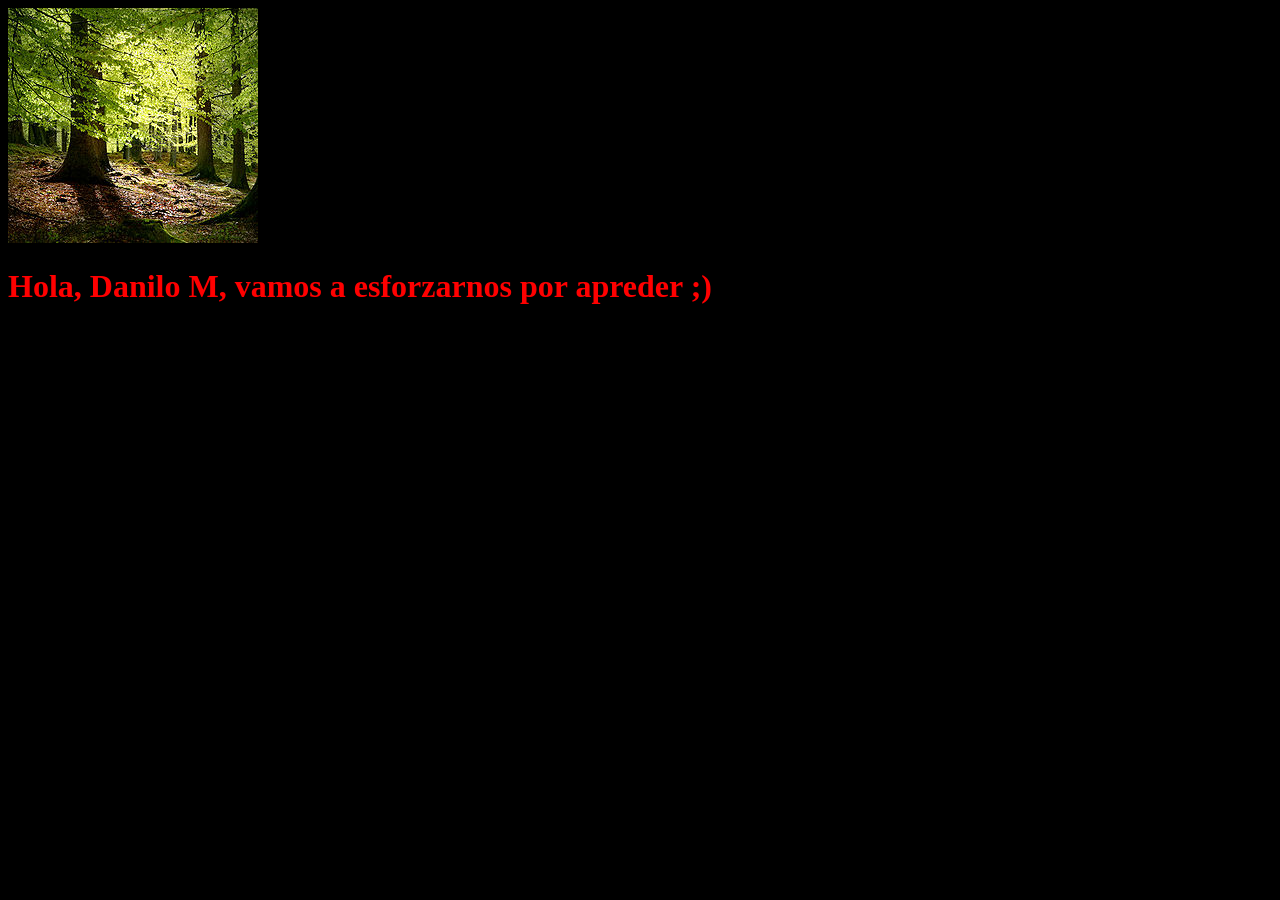
<file: docs/index.html>
<!DOCTYPE html>
<html lang="en">
<head>
    <meta charset="UTF-8">
    <meta name="viewport" content="width=device-width, initial-scale=1.0">
    <title>Webpack</title>
<link href="main.cf6bb5e86fa4ed470365.css" rel="stylesheet"></head>
<body>

    <img src="assets/bosque.jpg" alt="bosque">
    
<script type="text/javascript" src="main.a3ef30c4bb45772c3ad5.js"></script></body>
</html>
</file>
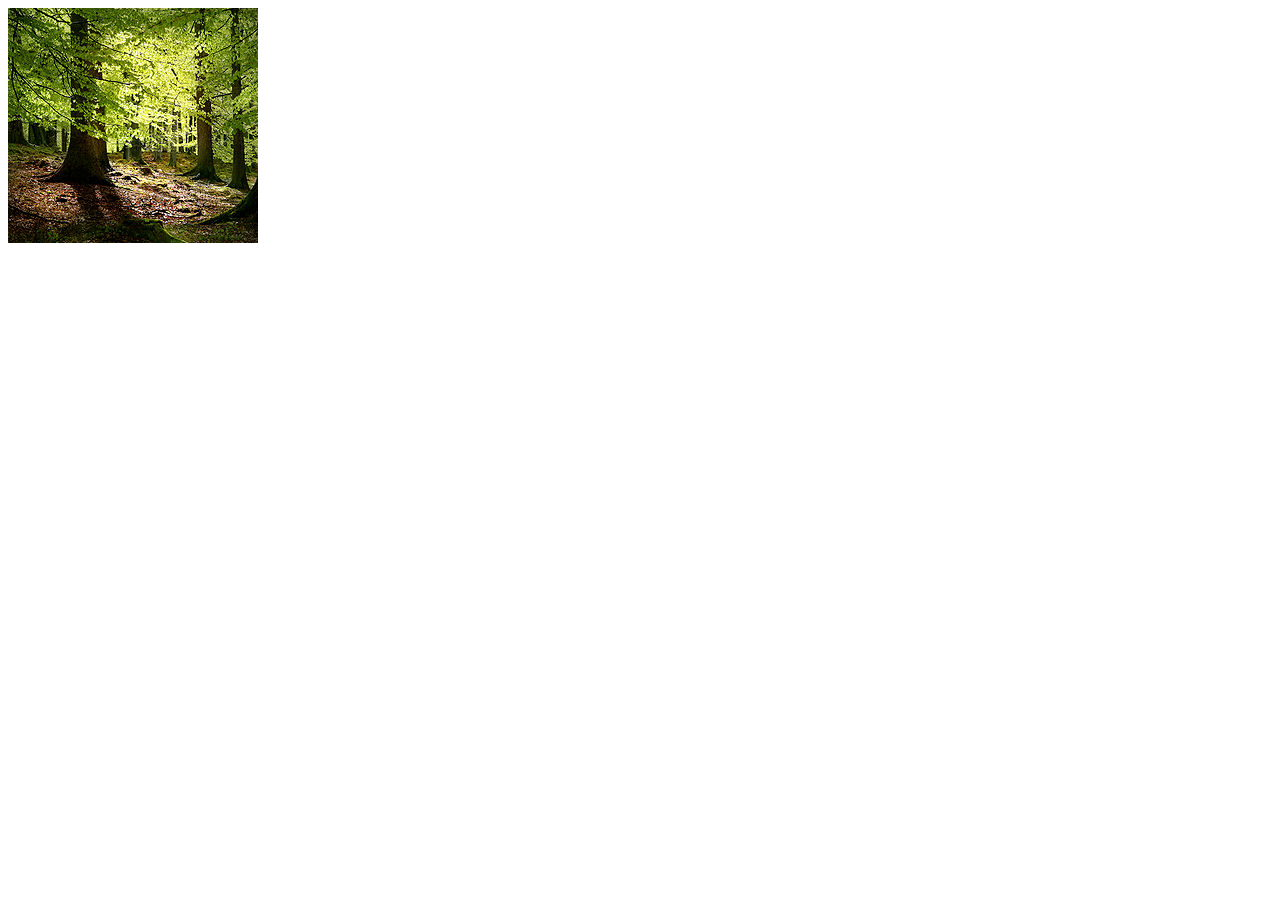
<file: src/index.html>
<!DOCTYPE html>
<html lang="en">
<head>
    <meta charset="UTF-8">
    <meta name="viewport" content="width=device-width, initial-scale=1.0">
    <title>Webpack</title>
</head>
<body>

    <img src="./assets/bosque.jpg" alt="bosque">
    
</body>
</html>
</file>
<file: docs/main.cf6bb5e86fa4ed470365.css>
body,html{background-color:#000}
</file>
